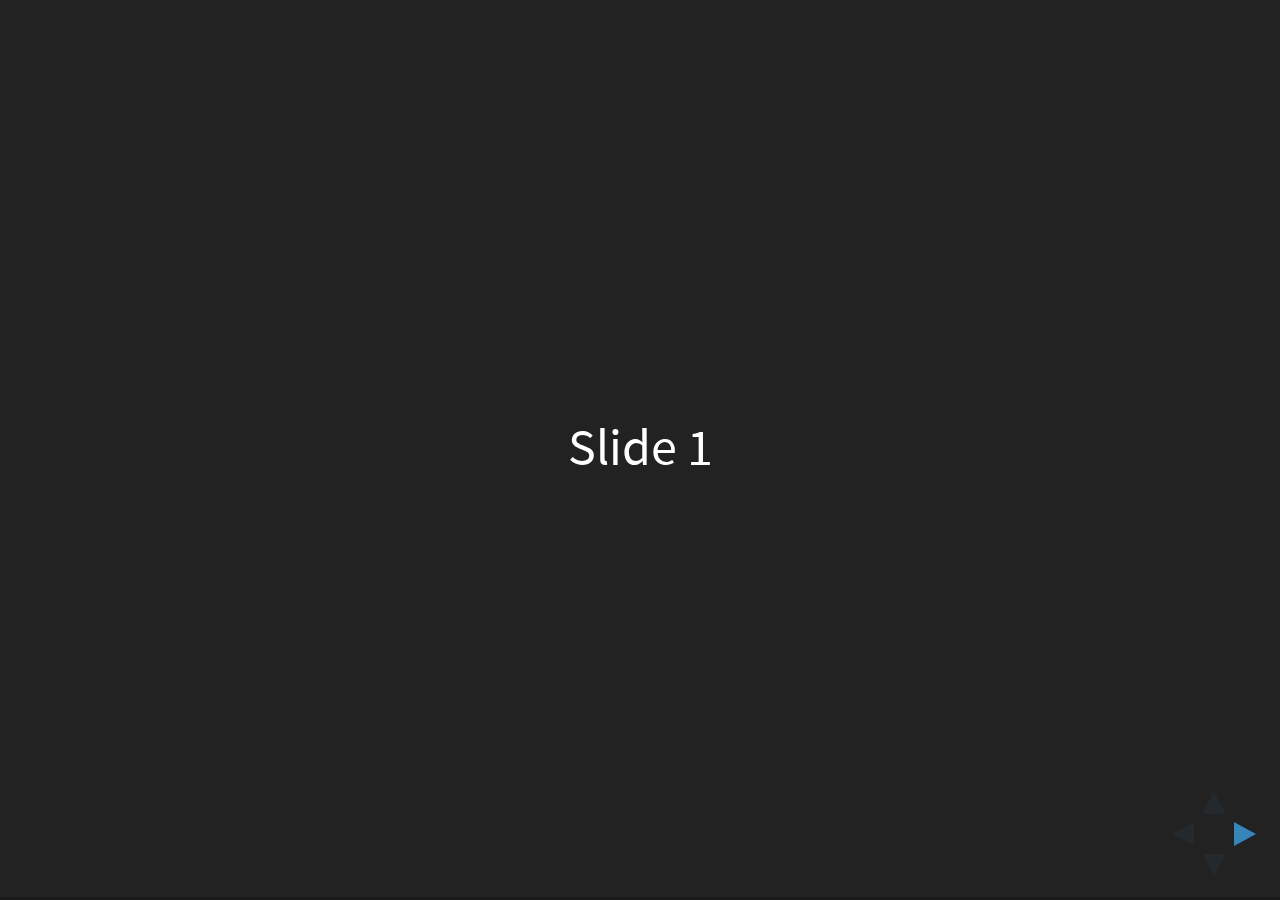
<file: public/revealjs/index.html>
<!doctype html>
<html>
	<head>
		<meta charset="utf-8">
		<meta name="viewport" content="width=device-width, initial-scale=1.0, maximum-scale=1.0, user-scalable=no">

		<title>reveal.js</title>

		<link rel="stylesheet" href="css/reveal.css">
		<link rel="stylesheet" href="css/theme/black.css">

		<!-- Theme used for syntax highlighting of code -->
		<link rel="stylesheet" href="lib/css/zenburn.css">

		<!-- Printing and PDF exports -->
		<script>
			var link = document.createElement( 'link' );
			link.rel = 'stylesheet';
			link.type = 'text/css';
			link.href = window.location.search.match( /print-pdf/gi ) ? 'css/print/pdf.css' : 'css/print/paper.css';
			document.getElementsByTagName( 'head' )[0].appendChild( link );
		</script>
	</head>
	<body>
		<div class="reveal">
			<div class="slides">
				<section>Slide 1</section>
				<section>Slide 2</section>
			</div>
		</div>

		<script src="lib/js/head.min.js"></script>
		<script src="js/reveal.js"></script>

		<script>
			// More info https://github.com/hakimel/reveal.js#configuration
			Reveal.initialize({
				history: true,

				// More info https://github.com/hakimel/reveal.js#dependencies
				dependencies: [
					{ src: 'plugin/markdown/marked.js' },
					{ src: 'plugin/markdown/markdown.js' },
					{ src: 'plugin/notes/notes.js', async: true },
					{ src: 'plugin/highlight/highlight.js', async: true, callback: function() { hljs.initHighlightingOnLoad(); } }
				]
			});
		</script>
	</body>
</html>
</file>
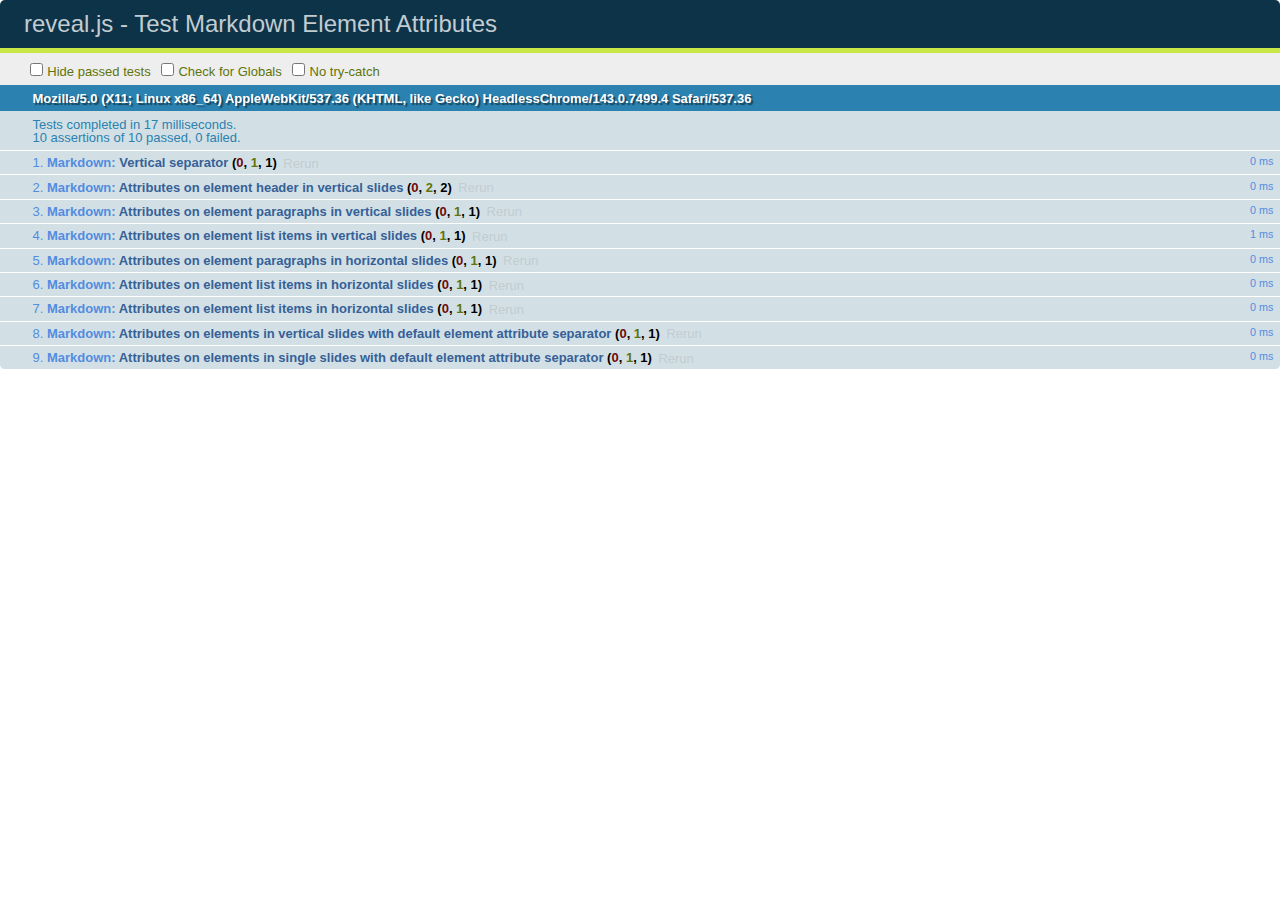
<file: public/revealjs/test/test-markdown-element-attributes.html>
<!doctype html>
<html lang="en">

	<head>
		<meta charset="utf-8">

		<title>reveal.js - Test Markdown Element Attributes</title>

		<link rel="stylesheet" href="../css/reveal.css">
		<link rel="stylesheet" href="qunit-1.12.0.css">
	</head>

	<body style="overflow: auto;">

		<div id="qunit"></div>
		<div id="qunit-fixture"></div>

		<div class="reveal" style="display: none;">

			<div class="slides">

				<!-- <section data-markdown="example.md" data-separator="^\n\n\n" data-separator-vertical="^\n\n"></section> -->

				<!-- Slides are separated by newline + three dashes + newline, vertical slides identical but two dashes -->
				<section data-markdown data-separator="^\n---\n$" data-separator-vertical="^\n--\n$" data-element-attributes="{_\s*?([^}]+?)}">>
					<script type="text/template">
						## Slide 1.1
						<!-- {_class="fragment fade-out" data-fragment-index="1"} -->

						--

						## Slide 1.2
						<!-- {_class="fragment shrink"} -->

						Paragraph 1
						<!-- {_class="fragment grow"} -->

						Paragraph 2
						<!-- {_class="fragment grow"} -->

						- list item 1 <!-- {_class="fragment grow"} -->
						- list item 2 <!-- {_class="fragment grow"} -->
						- list item 3 <!-- {_class="fragment grow"} -->


						---

						## Slide 2


						Paragraph 1.2  
						multi-line <!-- {_class="fragment highlight-red"} -->

						Paragraph 2.2 <!-- {_class="fragment highlight-red"} -->

						Paragraph 2.3 <!-- {_class="fragment highlight-red"} -->

						Paragraph 2.4 <!-- {_class="fragment highlight-red"} -->

						- list item 1 <!-- {_class="fragment highlight-green"} -->
						- list item 2<!-- {_class="fragment highlight-green"} -->
						- list item 3<!-- {_class="fragment highlight-green"} -->
						- list item 4
						<!-- {_class="fragment highlight-green"} -->
						- list item 5<!-- {_class="fragment highlight-green"} -->

						Test

						![Example Picture](examples/assets/image2.png)
						<!-- {_class="reveal stretch"} -->

					</script>
				</section>



				<section 	data-markdown data-separator="^\n\n\n"
									data-separator-vertical="^\n\n"
									data-separator-notes="^Note:"
									data-charset="utf-8">
					<script type="text/template">
						# Test attributes in Markdown with default separator
						## Slide 1 Def <!-- .element: class="fragment highlight-red" data-fragment-index="1" -->


						## Slide 2 Def
						<!-- .element: class="fragment highlight-red" -->

					</script>
				</section>

				<section data-markdown>
				  <script type="text/template">
					## Hello world
					A paragraph
					<!-- .element: class="fragment highlight-blue" -->
				  </script>
				</section>

				<section data-markdown>
				  <script type="text/template">
					## Hello world

					Multiple  
					Line
					<!-- .element: class="fragment highlight-blue" -->
				  </script>
				</section>

				<section data-markdown>
				  <script type="text/template">
					## Hello world

					Test<!-- .element: class="fragment highlight-blue" -->

					More Test
				  </script>
				</section>


			</div>

		</div>

		<script src="../lib/js/head.min.js"></script>
		<script src="../js/reveal.js"></script>
		<script src="../plugin/markdown/marked.js"></script>
		<script src="../plugin/markdown/markdown.js"></script>
		<script src="qunit-1.12.0.js"></script>

		<script src="test-markdown-element-attributes.js"></script>

	</body>
</html>
</file>
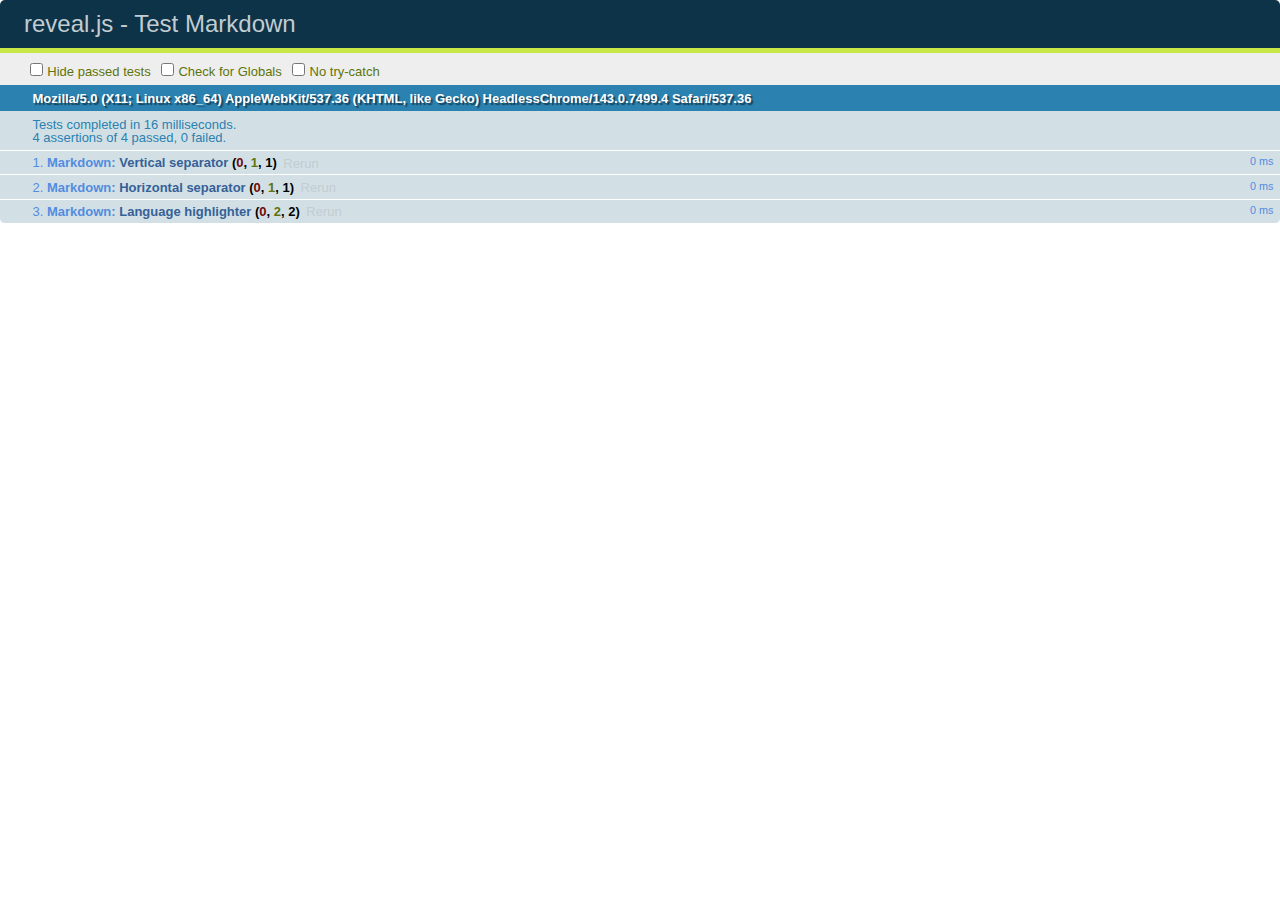
<file: public/revealjs/test/test-markdown-external.html>
<!doctype html>
<html lang="en">

	<head>
		<meta charset="utf-8">

		<title>reveal.js - Test Markdown</title>

		<link rel="stylesheet" href="../css/reveal.css">
		<link rel="stylesheet" href="qunit-1.12.0.css">
	</head>

	<body style="overflow: auto;">

		<div id="qunit"></div>
  		<div id="qunit-fixture"></div>

		<div class="reveal" style="display: none;">

			<div class="slides">
				<section data-markdown="simple.md" data-separator="^\n\n\n" data-separator-vertical="^\n\n"></section>
			</div>

		</div>

		<script src="../lib/js/head.min.js"></script>
		<script src="../js/reveal.js"></script>
		<script src="../plugin/highlight/highlight.js"></script>
		<script src="../plugin/markdown/marked.js"></script>
		<script src="../plugin/markdown/markdown.js"></script>
		<script src="qunit-1.12.0.js"></script>

		<script src="test-markdown-external.js"></script>

	</body>
</html>
</file>
<file: public/revealjs/css/theme/black.css>
/**
 * Black theme for reveal.js. This is the opposite of the 'white' theme.
 *
 * By Hakim El Hattab, http://hakim.se
 */
@import url(../../lib/font/source-sans-pro/source-sans-pro.css);
section.has-light-background, section.has-light-background h1, section.has-light-background h2, section.has-light-background h3, section.has-light-background h4, section.has-light-background h5, section.has-light-background h6 {
  color: #222; }

/*********************************************
 * GLOBAL STYLES
 *********************************************/
body {
  background: #222;
  background-color: #222; }

.reveal {
  font-family: "Source Sans Pro", Helvetica, sans-serif;
  font-size: 42px;
  font-weight: normal;
  color: #fff; }

::selection {
  color: #fff;
  background: #bee4fd;
  text-shadow: none; }

::-moz-selection {
  color: #fff;
  background: #bee4fd;
  text-shadow: none; }

.reveal .slides > section,
.reveal .slides > section > section {
  line-height: 1.3;
  font-weight: inherit; }

/*********************************************
 * HEADERS
 *********************************************/
.reveal h1,
.reveal h2,
.reveal h3,
.reveal h4,
.reveal h5,
.reveal h6 {
  margin: 0 0 20px 0;
  color: #fff;
  font-family: "Source Sans Pro", Helvetica, sans-serif;
  font-weight: 600;
  line-height: 1.2;
  letter-spacing: normal;
  text-transform: uppercase;
  text-shadow: none;
  word-wrap: break-word; }

.reveal h1 {
  font-size: 2.5em; }

.reveal h2 {
  font-size: 1.6em; }

.reveal h3 {
  font-size: 1.3em; }

.reveal h4 {
  font-size: 1em; }

.reveal h1 {
  text-shadow: none; }

/*********************************************
 * OTHER
 *********************************************/
.reveal p {
  margin: 20px 0;
  line-height: 1.3; }

/* Ensure certain elements are never larger than the slide itself */
.reveal img,
.reveal video,
.reveal iframe {
  max-width: 95%;
  max-height: 95%; }

.reveal strong,
.reveal b {
  font-weight: bold; }

.reveal em {
  font-style: italic; }

.reveal ol,
.reveal dl,
.reveal ul {
  display: inline-block;
  text-align: left;
  margin: 0 0 0 1em; }

.reveal ol {
  list-style-type: decimal; }

.reveal ul {
  list-style-type: disc; }

.reveal ul ul {
  list-style-type: square; }

.reveal ul ul ul {
  list-style-type: circle; }

.reveal ul ul,
.reveal ul ol,
.reveal ol ol,
.reveal ol ul {
  display: block;
  margin-left: 40px; }

.reveal dt {
  font-weight: bold; }

.reveal dd {
  margin-left: 40px; }

.reveal q,
.reveal blockquote {
  quotes: none; }

.reveal blockquote {
  display: block;
  position: relative;
  width: 70%;
  margin: 20px auto;
  padding: 5px;
  font-style: italic;
  background: rgba(255, 255, 255, 0.05);
  box-shadow: 0px 0px 2px rgba(0, 0, 0, 0.2); }

.reveal blockquote p:first-child,
.reveal blockquote p:last-child {
  display: inline-block; }

.reveal q {
  font-style: italic; }

.reveal pre {
  display: block;
  position: relative;
  width: 90%;
  margin: 20px auto;
  text-align: left;
  font-size: 0.55em;
  font-family: monospace;
  line-height: 1.2em;
  word-wrap: break-word;
  box-shadow: 0px 0px 6px rgba(0, 0, 0, 0.3); }

.reveal code {
  font-family: monospace; }

.reveal pre code {
  display: block;
  padding: 5px;
  overflow: auto;
  max-height: 400px;
  word-wrap: normal; }

.reveal table {
  margin: auto;
  border-collapse: collapse;
  border-spacing: 0; }

.reveal table th {
  font-weight: bold; }

.reveal table th,
.reveal table td {
  text-align: left;
  padding: 0.2em 0.5em 0.2em 0.5em;
  border-bottom: 1px solid; }

.reveal table th[align="center"],
.reveal table td[align="center"] {
  text-align: center; }

.reveal table th[align="right"],
.reveal table td[align="right"] {
  text-align: right; }

.reveal table tbody tr:last-child th,
.reveal table tbody tr:last-child td {
  border-bottom: none; }

.reveal sup {
  vertical-align: super; }

.reveal sub {
  vertical-align: sub; }

.reveal small {
  display: inline-block;
  font-size: 0.6em;
  line-height: 1.2em;
  vertical-align: top; }

.reveal small * {
  vertical-align: top; }

/*********************************************
 * LINKS
 *********************************************/
.reveal a {
  color: #42affa;
  text-decoration: none;
  -webkit-transition: color .15s ease;
  -moz-transition: color .15s ease;
  transition: color .15s ease; }

.reveal a:hover {
  color: #8dcffc;
  text-shadow: none;
  border: none; }

.reveal .roll span:after {
  color: #fff;
  background: #068de9; }

/*********************************************
 * IMAGES
 *********************************************/
.reveal section img {
  margin: 15px 0px;
  background: rgba(255, 255, 255, 0.12);
  border: 4px solid #fff;
  box-shadow: 0 0 10px rgba(0, 0, 0, 0.15); }

.reveal section img.plain {
  border: 0;
  box-shadow: none; }

.reveal a img {
  -webkit-transition: all .15s linear;
  -moz-transition: all .15s linear;
  transition: all .15s linear; }

.reveal a:hover img {
  background: rgba(255, 255, 255, 0.2);
  border-color: #42affa;
  box-shadow: 0 0 20px rgba(0, 0, 0, 0.55); }

/*********************************************
 * NAVIGATION CONTROLS
 *********************************************/
.reveal .controls .navigate-left,
.reveal .controls .navigate-left.enabled {
  border-right-color: #42affa; }

.reveal .controls .navigate-right,
.reveal .controls .navigate-right.enabled {
  border-left-color: #42affa; }

.reveal .controls .navigate-up,
.reveal .controls .navigate-up.enabled {
  border-bottom-color: #42affa; }

.reveal .controls .navigate-down,
.reveal .controls .navigate-down.enabled {
  border-top-color: #42affa; }

.reveal .controls .navigate-left.enabled:hover {
  border-right-color: #8dcffc; }

.reveal .controls .navigate-right.enabled:hover {
  border-left-color: #8dcffc; }

.reveal .controls .navigate-up.enabled:hover {
  border-bottom-color: #8dcffc; }

.reveal .controls .navigate-down.enabled:hover {
  border-top-color: #8dcffc; }

/*********************************************
 * PROGRESS BAR
 *********************************************/
.reveal .progress {
  background: rgba(0, 0, 0, 0.2); }

.reveal .progress span {
  background: #42affa;
  -webkit-transition: width 800ms cubic-bezier(0.26, 0.86, 0.44, 0.985);
  -moz-transition: width 800ms cubic-bezier(0.26, 0.86, 0.44, 0.985);
  transition: width 800ms cubic-bezier(0.26, 0.86, 0.44, 0.985); }
</file>
<file: public/revealjs/lib/css/zenburn.css>
/*

Zenburn style from voldmar.ru (c) Vladimir Epifanov <voldmar@voldmar.ru>
based on dark.css by Ivan Sagalaev

*/

.hljs {
  display: block;
  overflow-x: auto;
  padding: 0.5em;
  background: #3f3f3f;
  color: #dcdcdc;
}

.hljs-keyword,
.hljs-selector-tag,
.hljs-tag {
  color: #e3ceab;
}

.hljs-template-tag {
  color: #dcdcdc;
}

.hljs-number {
  color: #8cd0d3;
}

.hljs-variable,
.hljs-template-variable,
.hljs-attribute {
  color: #efdcbc;
}

.hljs-literal {
  color: #efefaf;
}

.hljs-subst {
  color: #8f8f8f;
}

.hljs-title,
.hljs-name,
.hljs-selector-id,
.hljs-selector-class,
.hljs-section,
.hljs-type {
  color: #efef8f;
}

.hljs-symbol,
.hljs-bullet,
.hljs-link {
  color: #dca3a3;
}

.hljs-deletion,
.hljs-string,
.hljs-built_in,
.hljs-builtin-name {
  color: #cc9393;
}

.hljs-addition,
.hljs-comment,
.hljs-quote,
.hljs-meta {
  color: #7f9f7f;
}


.hljs-emphasis {
  font-style: italic;
}

.hljs-strong {
  font-weight: bold;
}
</file>
<file: public/revealjs/test/qunit-1.12.0.css>
/**
 * QUnit v1.12.0 - A JavaScript Unit Testing Framework
 *
 * http://qunitjs.com
 *
 * Copyright 2012 jQuery Foundation and other contributors
 * Released under the MIT license.
 * http://jquery.org/license
 */

/** Font Family and Sizes */

#qunit-tests, #qunit-header, #qunit-banner, #qunit-testrunner-toolbar, #qunit-userAgent, #qunit-testresult {
	font-family: "Helvetica Neue Light", "HelveticaNeue-Light", "Helvetica Neue", Calibri, Helvetica, Arial, sans-serif;
}

#qunit-testrunner-toolbar, #qunit-userAgent, #qunit-testresult, #qunit-tests li { font-size: small; }
#qunit-tests { font-size: smaller; }


/** Resets */

#qunit-tests, #qunit-header, #qunit-banner, #qunit-userAgent, #qunit-testresult, #qunit-modulefilter {
	margin: 0;
	padding: 0;
}


/** Header */

#qunit-header {
	padding: 0.5em 0 0.5em 1em;

	color: #8699a4;
	background-color: #0d3349;

	font-size: 1.5em;
	line-height: 1em;
	font-weight: normal;

	border-radius: 5px 5px 0 0;
	-moz-border-radius: 5px 5px 0 0;
	-webkit-border-top-right-radius: 5px;
	-webkit-border-top-left-radius: 5px;
}

#qunit-header a {
	text-decoration: none;
	color: #c2ccd1;
}

#qunit-header a:hover,
#qunit-header a:focus {
	color: #fff;
}

#qunit-testrunner-toolbar label {
	display: inline-block;
	padding: 0 .5em 0 .1em;
}

#qunit-banner {
	height: 5px;
}

#qunit-testrunner-toolbar {
	padding: 0.5em 0 0.5em 2em;
	color: #5E740B;
	background-color: #eee;
	overflow: hidden;
}

#qunit-userAgent {
	padding: 0.5em 0 0.5em 2.5em;
	background-color: #2b81af;
	color: #fff;
	text-shadow: rgba(0, 0, 0, 0.5) 2px 2px 1px;
}

#qunit-modulefilter-container {
	float: right;
}

/** Tests: Pass/Fail */

#qunit-tests {
	list-style-position: inside;
}

#qunit-tests li {
	padding: 0.4em 0.5em 0.4em 2.5em;
	border-bottom: 1px solid #fff;
	list-style-position: inside;
}

#qunit-tests.hidepass li.pass, #qunit-tests.hidepass li.running  {
	display: none;
}

#qunit-tests li strong {
	cursor: pointer;
}

#qunit-tests li a {
	padding: 0.5em;
	color: #c2ccd1;
	text-decoration: none;
}
#qunit-tests li a:hover,
#qunit-tests li a:focus {
	color: #000;
}

#qunit-tests li .runtime {
	float: right;
	font-size: smaller;
}

.qunit-assert-list {
	margin-top: 0.5em;
	padding: 0.5em;

	background-color: #fff;

	border-radius: 5px;
	-moz-border-radius: 5px;
	-webkit-border-radius: 5px;
}

.qunit-collapsed {
	display: none;
}

#qunit-tests table {
	border-collapse: collapse;
	margin-top: .2em;
}

#qunit-tests th {
	text-align: right;
	vertical-align: top;
	padding: 0 .5em 0 0;
}

#qunit-tests td {
	vertical-align: top;
}

#qunit-tests pre {
	margin: 0;
	white-space: pre-wrap;
	word-wrap: break-word;
}

#qunit-tests del {
	background-color: #e0f2be;
	color: #374e0c;
	text-decoration: none;
}

#qunit-tests ins {
	background-color: #ffcaca;
	color: #500;
	text-decoration: none;
}

/*** Test Counts */

#qunit-tests b.counts                       { color: black; }
#qunit-tests b.passed                       { color: #5E740B; }
#qunit-tests b.failed                       { color: #710909; }

#qunit-tests li li {
	padding: 5px;
	background-color: #fff;
	border-bottom: none;
	list-style-position: inside;
}

/*** Passing Styles */

#qunit-tests li li.pass {
	color: #3c510c;
	background-color: #fff;
	border-left: 10px solid #C6E746;
}

#qunit-tests .pass                          { color: #528CE0; background-color: #D2E0E6; }
#qunit-tests .pass .test-name               { color: #366097; }

#qunit-tests .pass .test-actual,
#qunit-tests .pass .test-expected           { color: #999999; }

#qunit-banner.qunit-pass                    { background-color: #C6E746; }

/*** Failing Styles */

#qunit-tests li li.fail {
	color: #710909;
	background-color: #fff;
	border-left: 10px solid #EE5757;
	white-space: pre;
}

#qunit-tests > li:last-child {
	border-radius: 0 0 5px 5px;
	-moz-border-radius: 0 0 5px 5px;
	-webkit-border-bottom-right-radius: 5px;
	-webkit-border-bottom-left-radius: 5px;
}

#qunit-tests .fail                          { color: #000000; background-color: #EE5757; }
#qunit-tests .fail .test-name,
#qunit-tests .fail .module-name             { color: #000000; }

#qunit-tests .fail .test-actual             { color: #EE5757; }
#qunit-tests .fail .test-expected           { color: green;   }

#qunit-banner.qunit-fail                    { background-color: #EE5757; }


/** Result */

#qunit-testresult {
	padding: 0.5em 0.5em 0.5em 2.5em;

	color: #2b81af;
	background-color: #D2E0E6;

	border-bottom: 1px solid white;
}
#qunit-testresult .module-name {
	font-weight: bold;
}

/** Fixture */

#qunit-fixture {
	position: absolute;
	top: -10000px;
	left: -10000px;
	width: 1000px;
	height: 1000px;
}
</file>
